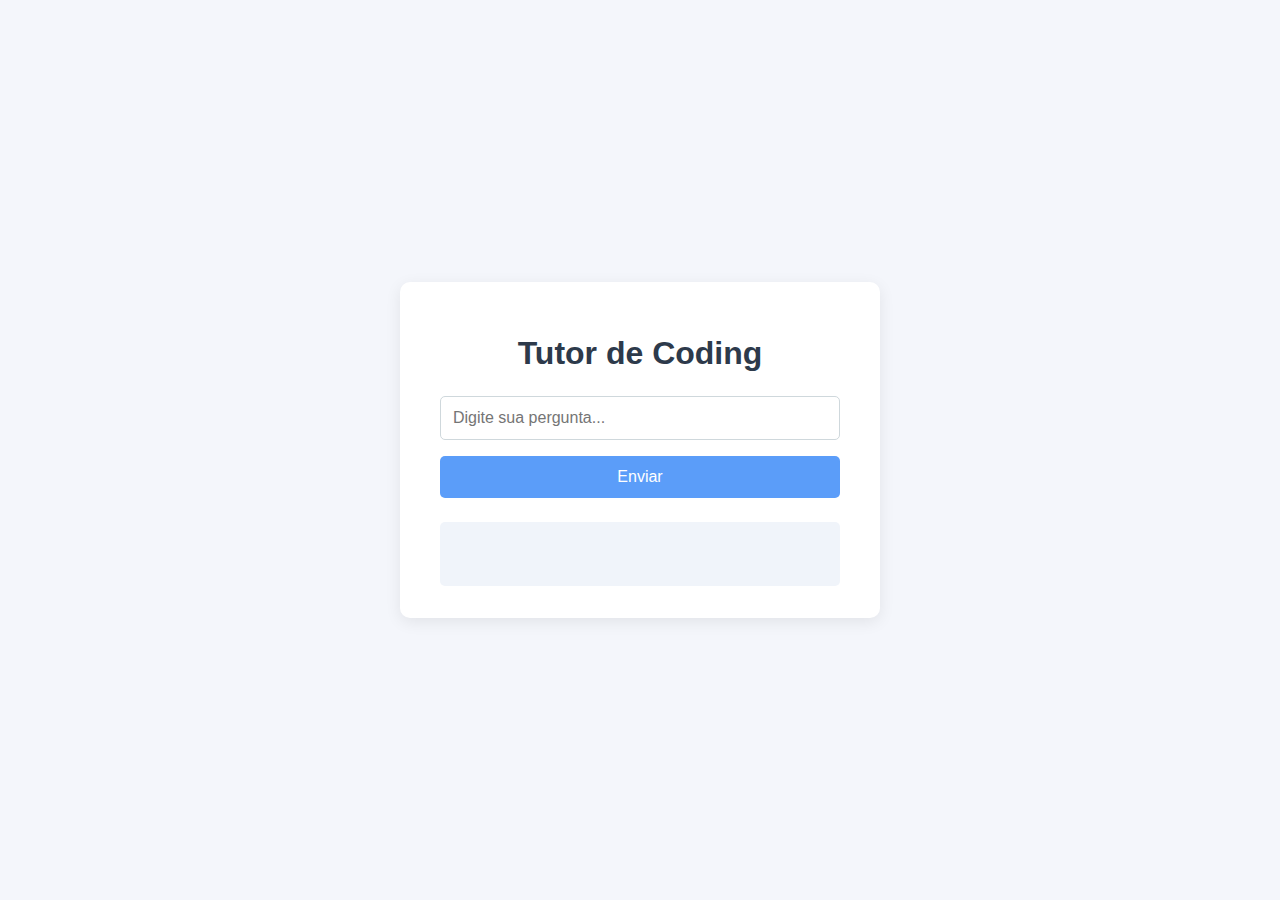
<file: public/index.html>
<!DOCTYPE html>
<html lang="pt-BR">
<head>
    <meta charset="UTF-8">
    <title>Faça sua Pergunta</title>
    <meta name="viewport" content="width=device-width, initial-scale=1.0">
    <link rel="stylesheet" href="styles.css">
</head>
<body>
    <div class="container">
        <h1>Tutor de Coding</h1>
        <form method="POST" action="/ask">
            <input type="text" name="pergunta" placeholder="Digite sua pergunta..." required autocomplete="off" >
            <button type="submit">Enviar</button>
        </form>
        <div class="resposta" id="resposta">
            <!-- A resposta aparecerá aqui -->
        </div>
    </div>
    <script>
        document.querySelector('form').addEventListener('submit', async function(e) {
            e.preventDefault();
            const pergunta = this.pergunta.value;
            const respostaDiv = document.getElementById('resposta');
            respostaDiv.textContent = 'Enviando...';

            try {
                const response = await fetch('/ask', {
                    method: 'POST',
                    headers: {
                        'Content-Type': 'application/json'
                    },
                    body: JSON.stringify({ pergunta })
                });

                if (!response.ok) {
                    throw new Error('Erro ao enviar a pergunta.');
                }

                const data = await response.json();
                respostaDiv.textContent = data.resposta || 'Nenhuma resposta recebida.';
            } catch (error) {
                respostaDiv.textContent = error.message;
            }
        });
    </script>
</body>
</html>
</file>
<file: public/styles.css>
body {
    background: #f4f6fb;
    font-family: Arial, sans-serif;
    margin: 0;
    padding: 0;
    display: flex;
    min-height: 100vh;
    align-items: center;
    justify-content: center;
}
.container {
    background: #fff;
    padding: 2rem 2.5rem;
    border-radius: 10px;
    box-shadow: 0 4px 16px rgba(0,0,0,0.08);
    width: 100%;
    max-width: 400px;
}
h1 {
    text-align: center;
    color: #2d3a4b;
    margin-bottom: 1.5rem;
}
form {
    display: flex;
    flex-direction: column;
    gap: 1rem;
}
input[type="text"] {
    padding: 0.75rem;
    border: 1px solid #cfd8dc;
    border-radius: 5px;
    font-size: 1rem;
    outline: none;
    transition: border 0.2s;
}
input[type="text"]:focus {
    border-color: #5b9df9;
}
button {
    padding: 0.75rem;
    background: #5b9df9;
    color: #fff;
    border: none;
    border-radius: 5px;
    font-size: 1rem;
    cursor: pointer;
    transition: background 0.2s;
}
button:hover {
    background: #4178c2;
}
.resposta {
    margin-top: 1.5rem;
    min-height: 2rem;
    background: #f0f4fa;
    border-radius: 5px;
    padding: 1rem;
    color: #333;
    font-size: 1rem;
}
</file>
